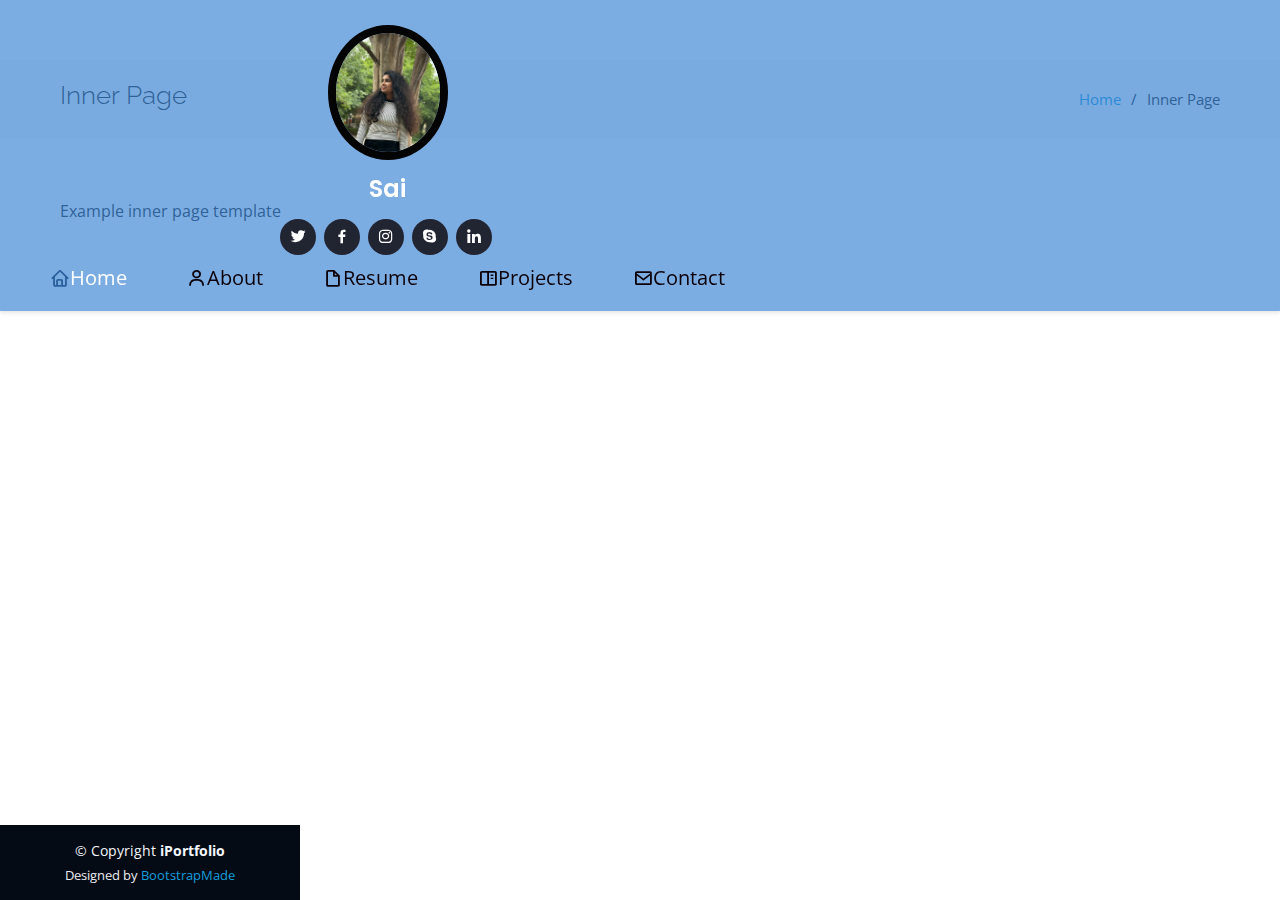
<file: inner-page.html>
<!DOCTYPE html>
<html lang="en">

<head>
  <meta charset="utf-8">
  <meta content="width=device-width, initial-scale=1.0" name="viewport">

  <title>Inner Page - iPortfolio Bootstrap Template</title>
  <meta content="" name="description">
  <meta content="" name="keywords">

  <!-- Favicons -->
  <link href="assets/img/favicon.png" rel="icon">
  <link href="assets/img/apple-touch-icon.png" rel="apple-touch-icon">

  <!-- Google Fonts -->
  <link href="https://fonts.googleapis.com/css?family=Open+Sans:300,300i,400,400i,600,600i,700,700i|Raleway:300,300i,400,400i,500,500i,600,600i,700,700i|Poppins:300,300i,400,400i,500,500i,600,600i,700,700i" rel="stylesheet">

  <!-- Vendor CSS Files -->
  <link href="assets/vendor/aos/aos.css" rel="stylesheet">
  <link href="assets/vendor/bootstrap/css/bootstrap.min.css" rel="stylesheet">
  <link href="assets/vendor/bootstrap-icons/bootstrap-icons.css" rel="stylesheet">
  <link href="assets/vendor/boxicons/css/boxicons.min.css" rel="stylesheet">
  <link href="assets/vendor/glightbox/css/glightbox.min.css" rel="stylesheet">
  <link href="assets/vendor/swiper/swiper-bundle.min.css" rel="stylesheet">

  <!-- Template Main CSS File -->
  <link href="assets/css/style.css" rel="stylesheet">

  <!-- =======================================================
  * Template Name: iPortfolio
  * Template URL: https://bootstrapmade.com/iportfolio-bootstrap-portfolio-websites-template/
  * Updated: Mar 17 2024 with Bootstrap v5.3.3
  * Author: BootstrapMade.com
  * License: https://bootstrapmade.com/license/
  ======================================================== -->
</head>

<body>

  <!-- ======= Mobile nav toggle button ======= -->
  <i class="bi bi-list mobile-nav-toggle d-xl-none"></i>

  <!-- ======= Header ======= -->
  <header id="header">
    <div class="d-flex flex-column">

      <div class="profile">
        <img src="assets/img/profile-img.jpg" alt="" class="img-fluid rounded-circle">
        <h1 class="text-light"><a href="index.html">Sai </a></h1>
        <div class="social-links mt-3 text-center">
          <a href="#" class="twitter"><i class="bx bxl-twitter"></i></a>
          <a href="#" class="facebook"><i class="bx bxl-facebook"></i></a>
          <a href="#" class="instagram"><i class="bx bxl-instagram"></i></a>
          <a href="#" class="google-plus"><i class="bx bxl-skype"></i></a>
          <a href="#" class="linkedin"><i class="bx bxl-linkedin"></i></a>
        </div>
      </div>

      <nav id="navbar" class="nav-menu navbar">
        <ul>
          <li><a href="#hero" class="nav-link scrollto active"><i class="bx bx-home"></i> <span>Home</span></a></li>
          <li><a href="#about" class="nav-link scrollto"><i class="bx bx-user"></i> <span>About</span></a></li>
          <li><a href="#resume" class="nav-link scrollto"><i class="bx bx-file-blank"></i> <span>Resume</span></a></li>
          <li><a href="#portfolio" class="nav-link scrollto"><i class="bx bx-book-content"></i> <span>Projects</span></a></li>
          <li><a href="#contact" class="nav-link scrollto"><i class="bx bx-envelope"></i> <span>Contact</span></a></li>
        </ul>
      </nav><!-- .nav-menu -->
    </div>
  </header><!-- End Header -->

  <main id="main">

    <!-- ======= Breadcrumbs ======= -->
    <section class="breadcrumbs">
      <div class="container">

        <div class="d-flex justify-content-between align-items-center">
          <h2>Inner Page</h2>
          <ol>
            <li><a href="index.html">Home</a></li>
            <li>Inner Page</li>
          </ol>
        </div>

      </div>
    </section><!-- End Breadcrumbs -->

    <section class="inner-page">
      <div class="container">
        <p>
          Example inner page template
        </p>
      </div>
    </section>

  </main><!-- End #main -->

  <!-- ======= Footer ======= -->
  <footer id="footer">
    <div class="container">
      <div class="copyright">
        &copy; Copyright <strong><span>iPortfolio</span></strong>
      </div>
      <div class="credits">
        <!-- All the links in the footer should remain intact. -->
        <!-- You can delete the links only if you purchased the pro version. -->
        <!-- Licensing information: https://bootstrapmade.com/license/ -->
        <!-- Purchase the pro version with working PHP/AJAX contact form: https://bootstrapmade.com/iportfolio-bootstrap-portfolio-websites-template/ -->
        Designed by <a href="https://bootstrapmade.com/">BootstrapMade</a>
      </div>
    </div>
  </footer><!-- End  Footer -->

  <a href="#" class="back-to-top d-flex align-items-center justify-content-center"><i class="bi bi-arrow-up-short"></i></a>

  <!-- Vendor JS Files -->
  <script src="assets/vendor/purecounter/purecounter_vanilla.js"></script>
  <script src="assets/vendor/aos/aos.js"></script>
  <script src="assets/vendor/bootstrap/js/bootstrap.bundle.min.js"></script>
  <script src="assets/vendor/glightbox/js/glightbox.min.js"></script>
  <script src="assets/vendor/isotope-layout/isotope.pkgd.min.js"></script>
  <script src="assets/vendor/swiper/swiper-bundle.min.js"></script>
  <script src="assets/vendor/typed.js/typed.umd.js"></script>
  <script src="assets/vendor/waypoints/noframework.waypoints.js"></script>
  <script src="assets/vendor/php-email-form/validate.js"></script>

  <!-- Template Main JS File -->
  <script src="assets/js/main.js"></script>

</body>

</html>
</file>
<file: assets/css/style.css>
/**
* Template Name: iPortfolio
* Template URL: https://bootstrapmade.com/iportfolio-bootstrap-portfolio-websites-template/
* Updated: Mar 17 2024 with Bootstrap v5.3.3
* Author: BootstrapMade.com
* License: https://bootstrapmade.com/license/
*/

/*--------------------------------------------------------------
# General
--------------------------------------------------------------*/
body {
  font-family: "Open Sans", sans-serif;
  color: #272829;
}
a {
  color: #149ddd;
  text-decoration: none;
}

a:hover {
  color: #37b3ed;
  text-decoration: none;
}

h1,
h2,
h3,
h4,
h5,
h6 {
  font-family: "Raleway", sans-serif;
}

/*--------------------------------------------------------------
# Back to top button
--------------------------------------------------------------*/
.back-to-top {
  position: fixed;
  visibility: hidden;
  opacity: 0;
  right: 15px;
  bottom: 15px;
  z-index: 996;
  background: #149ddd;
  width: 40px;
  height: 40px;
  border-radius: 50px;
  transition: all 0.4s;
}

.back-to-top i {
  font-size: 28px;
  color: #fff;
  line-height: 0;
}

.back-to-top:hover {
  background: #2eafec;
  color: #fff;
}

.back-to-top.active {
  visibility: visible;
  opacity: 1;
}

/*--------------------------------------------------------------
# Header
--------------------------------------------------------------*/
header {
  width: 100%;
  padding: 10px 30px;
  display: flex;
  justify-content: space-between;
  align-items: center;
  background-color: #3581d2a5; /* Adjust as needed */
  box-shadow: 0 2px 4px rgba(0, 0, 0, 0.1);
  position: fixed;
  top: 0;
  z-index: 1000;
}

.nav-container {
  display: flex;
  align-items: center;
  width: 100%;
  justify-content: space-between;
}
#header .profile img {
  margin: 15px auto;
  display: block;
  width: 120px;
  border-radius: 50%; /* Makes the image circular */
  border: 8px solid #040404; /* Border color */
  background-color: #f1f1f1;
}

#header .profile h1 {
  font-size: 24px;
  margin: 0;
  padding: 0;
  font-weight: 600;
  -moz-text-align-last: center;
  text-align-last: center;
  font-family: "Poppins", sans-serif;
}

#header .profile h1 a,
#header .profile h1 a:hover {
  color: #fff;
  text-decoration: none;
}

#header .profile .social-links a {
  font-size: 18px;
  display: inline-block;
  background: #212431;
  color: #fff;
  line-height: 1;
  padding: 8px 0;
  margin-right: 4px;
  border-radius: 50%;
  text-align: center;
  width: 36px;
  height: 36px;
  transition: 0.3s;
}

#header .profile .social-links a:hover {
  background: #030303;
  color: rgb(199, 18, 18);
  text-decoration: none;
}

#main {
  margin-left: 0; /* Remove any left margin */
  padding-top: 60px; /* Ensure there is padding at the top if needed */
}

.container,
.container-fluid {
  padding-left: 30px;
  padding-right: 30px;
}

@media (max-width: 1199px) {
  #header {
    left: -300px;
  }

  #main {
    margin-left: 0;
  }

  .container,
  .container-fluid {
    padding-left: 12px;
    padding-right: 12px;
  }
}

/* Styles for the navigation menu */
.nav-menu {
  display: flex;
  align-items: center;
  justify-content: center; /* Center the menu items horizontally */
  flex-grow: 1; /* Allow the nav-menu to take up available space */
}

.nav-menu ul {
  display: flex;
  list-style: none;
  margin: 0;
  padding: 0;
}

.nav-menu ul li {
  margin-right: 20px;
}

.nav-menu ul li:last-child {
  margin-right: 0;
}

.nav-menu a,
.nav-menu a:focus {
  display: flex;
  align-items: center;
  color: #0c0109;
  padding: 0px 20px;
  transition: color 0.3s;
  font-size: 20px;
  text-decoration: 10px;
}

.nav-menu a:hover,
.nav-menu .active,
.nav-menu .active:focus,
.nav-menu li:hover>a {
  text-decoration: none;
  color: #fff;
}

.nav-menu a:hover i,
.nav-menu .active i,
.nav-menu .active:focus i,
.nav-menu li:hover>a i {
  color: #14498ac4;
}

/* Styles for the profile section */
.profile-container {
  display: flex;
  align-items: center;
  margin-left: auto; /* Push the profile container to the right */
}

.profile-name {
  font-size: 16px;
  color: #0c0109;
  margin-right: 10px;
}

.profile-pic {
  width: 40px;
  height: 40px;
  border-radius: 50%;
  margin-right: 10px;
}

/* Styles for the social links */
.linkedin {
  font-size: 18px;
  display: inline-block;
  color: #fff;
  line-height: 1;
  padding: 8px;
  border-radius: 50%;
  text-align: center;
  width: 36px;
  height: 36px;
  background: #212431;
  margin-right: 5px;
  transition: 0.3s;
}

.linkedin:hover {
  background: #149ddd;
  color: #fff;
}

/* Adjustments for mobile navigation */
@media (max-width: 768px) {
  .nav-menu ul {
    flex-direction: column;
    background-color: #fff;
    position: absolute;
    top: 60px;
    right: 0;
    width: 200px;
    display: none;
  }

  .nav-menu ul.show {
    display: flex;
  }

  .nav-menu ul li {
    margin: 10px 0;
  }

  .mobile-nav-toggle {
    display: block;
  }
}

.mobile-nav-toggle {
  display: none;
  cursor: pointer;
}


/*--------------------------------------------------------------
# Hero Section
--------------------------------------------------------------*/
#hero {
  width: 100%;
  height: 100vh;
  background: url("../img/hero-bg.avif") top center;
  background-size: cover;
}

#hero:before {
  content: "";
  background: rgba(5, 13, 24, 0.3);
  position: absolute;
  bottom: 0;
  top: 0;
  left: 0;
  right: 0;
  z-index: 1;
}

#hero .hero-container {
  position: relative;
  z-index: 2;
  min-width: 300px;
}

#hero h1 {
  margin: 0 0 10px 0;
  font-size: 64px;
  font-weight: 700;
  line-height: 56px;
  color: #fff;
}

#hero p {
  color: #fff;
  margin-bottom: 50px;
  font-size: 26px;
  font-family: "Poppins", sans-serif;
}

#hero p span {
  color: #fff;
  padding-bottom: 4px;
  letter-spacing: 1px;
  border-bottom: 3px solid #149ddd;
}

@media (min-width: 1024px) {
  #hero {
    background-attachment: fixed;
  }
}

@media (max-width: 768px) {
  #hero h1 {
    font-size: 28px;
    line-height: 36px;
  }

  #hero h2 {
    font-size: 18px;
    line-height: 24px;
    margin-bottom: 30px;
  }
}

/*--------------------------------------------------------------
# Sections General
--------------------------------------------------------------*/
section {
  padding: 60px 0;
  overflow: hidden;
}

.section-bg {
  background: #f5f8fd;
}

.section-title {
  padding-bottom: 30px;
}

.section-title h2 {
  font-size: 32px;
  font-weight: bold;
  margin-bottom: 20px;
  padding-bottom: 20px;
  position: relative;
  color: #173b6c;
}

.section-title h2::after {
  content: "";
  position: absolute;
  display: block;
  width: 50px;
  height: 3px;
  background: #149ddd;
  bottom: 0;
  left: 0;
}

.section-title p {
  margin-bottom: 0;
}
/*--------------------------------------------------------------
# About
--------------------------------------------------------------*/
.about {
  padding: 60px 0;
  background-color: #f8f9fa;
  animation: fadeIn 2s ease-in-out;
}

.about .section-title h2 {
  font-size: 32px;
  font-weight: bold;
  margin-bottom: 20px;
  padding-bottom: 20px;
  position: relative;
  color: #173b6c;
}

.about .section-title h2::after {
  content: '';
  position: absolute;
  display: block;
  width: 50px;
  height: 3px;
  background: #149ddd;
  bottom: 0;
  left: 0;
  animation: slideIn 1s ease-in-out;
}

.about-content {
  background-color: #fff;
  padding: 40px;
  border-radius: 10px;
  box-shadow: 0 0 30px rgba(0, 0, 0, 0.1);
  transition: transform 0.5s ease-in-out;
}

.about-content:hover {
  transform: scale(1.05);
}

.about-header {
  display: flex;
  align-items: center;
  justify-content: space-between;
  margin-bottom: 20px;
  animation: fadeInRight 1.5s ease-in-out;
}

.about-header h3 {
  font-size: 26px;
  font-weight: 700;
  color: #173b6c;
  margin-bottom: 10px;
}

.about-header h4 {
  font-size: 18px;
  color: #149ddd;
  margin-bottom: 20px;
}

.about-intro {
  font-style: italic;
  margin-bottom: 20px;
  font-size: 16px;
  line-height: 1.6;
  animation: fadeInLeft 1.5s ease-in-out;
}

.about-details {
  display: flex;
  justify-content: space-between;
  margin-bottom: 20px;
  animation: fadeInUp 1.5s ease-in-out;
}

.about-info {
  flex-basis: 48%;
}

.about-info ul {
  list-style: none;
  padding: 0;
}

.about-info ul li {
  margin-bottom: 15px;
  display: flex;
  align-items: center;
}

.about-info ul li i {
  font-size: 16px;
  margin-right: 5px;
  color: #149ddd;
  line-height: 0;
}

.about-info ul strong {
  margin-right: 10px;
  color: #173b6c;
}

.about-description {
  margin-bottom: 20px;
  font-size: 16px;
  line-height: 1.6;
  animation: fadeInDown 1.5s ease-in-out;
}

.about-cta {
  font-weight: bold;
  color: #149ddd;
  font-size: 18px;
  animation: fadeIn 1.5s ease-in-out;
}

@media (max-width: 768px) {
  .about-details {
    flex-direction: column;
  }
  
  .about-info {
    flex-basis: 100%;
    margin-bottom: 20px;
  }
}

/* Animations */
@keyframes fadeIn {
  0% { opacity: 0; }
  100% { opacity: 1; }
}

@keyframes slideIn {
  0% { width: 0; }
  100% { width: 50px; }
}

@keyframes fadeInRight {
  0% { transform: translateX(-100%); }
  100% { transform: translateX(0); }
}

@keyframes fadeInLeft {
  0% { transform: translateX(100%); }
  100% { transform: translateX(0); }
}

@keyframes fadeInUp {
  0% { transform: translateY(100%); }
  100% { transform: translateY(0); }
}

@keyframes fadeInDown {
  0% { transform: translateY(-100%); }
  100% { transform: translateY(0); }
}

/*--------------------------------------------------------------
# Facts
--------------------------------------------------------------*/
.facts {
  padding-bottom: 30px;
}

.facts .count-box {
  padding: 30px;
  width: 100%;
}

.facts .count-box i {
  display: block;
  font-size: 44px;
  color: #149ddd;
  float: left;
  line-height: 0;
}

.facts .count-box span {
  font-size: 48px;
  line-height: 40px;
  display: block;
  font-weight: 700;
  color: #050d18;
  margin-left: 60px;
}

.facts .count-box p {
  padding: 15px 0 0 0;
  margin: 0 0 0 60px;
  font-family: "Raleway", sans-serif;
  font-size: 14px;
  color: #122f57;
}

.facts .count-box a {
  font-weight: 600;
  display: block;
  margin-top: 20px;
  color: #122f57;
  font-size: 15px;
  font-family: "Poppins", sans-serif;
  transition: ease-in-out 0.3s;
}

.facts .count-box a:hover {
  color: #1f5297;
}
/*--------------------------------------------------------------
# Skills
--------------------------------------------------------------*/
.skills {
  background-color: #b5daf5; /* Light blue background specific to skills section */
  padding: 80px 0;
  overflow: hidden;
}

.skills .section-title {
  text-align: relative;
  margin-bottom: 40px;
}

.skills .section-title h2 {
  font-size: 32px;
  font-weight: bold;
  margin-bottom: 20px;
  color: #173b6c;
}

.skills .section-title p {
  font-size: 16px;
  color: #666;
  margin-bottom: 0;
}

.skills-content {
  display: flex;
  flex-wrap: wrap;
  justify-content: center;
  gap: 20px;
}

.skill-item {
  flex: 1 1 calc(33.333% - 40px);
  max-width: calc(33.333% - 40px);
  text-align: center;
}

.skill-card {
  background: linear-gradient(135deg, #ffffff, #e0f7fa);
  border-radius: 10px;
  box-shadow: 0 4px 20px rgba(0, 0, 0, 0.1);
  padding: 20px;
  transition: transform 0.3s, box-shadow 0.3s;
}

.skill-card:hover {
  transform: translateY(-10px);
  box-shadow: 0 6px 30px rgba(0, 0, 0, 0.15);
}

.skill-logo {
  width: 60px;
  height: 60px;
  margin-bottom: 15px;
}

.skill-card span {
  font-size: 18px;
  font-weight: 600;
  color: #173b6c;
}

@media (max-width: 768px) {
  .skill-item {
    flex: 1 1 calc(50% - 20px);
    max-width: calc(50% - 20px);
  }
}

@media (max-width: 480px) {
  .skill-item {
    flex: 1 1 100%;
    max-width: 100%;
  }
}

/*--------------------------------------------------------------
# Resume
--------------------------------------------------------------*/
.resume {
  background-color: #f5f7fa; /* Light grey background */
  padding: 60px 0;
  font-family: 'Lato', sans-serif;
}

.resume .section-title {
  text-align: relative;
  margin-bottom: 40px;
}

.resume .section-title h2 {
  font-family: 'Roboto', sans-serif;
  font-size: 32px;
  font-weight: 700;
  margin-bottom: 20px;
  color: #2c3e50;
}

.resume .section-title p {
  font-size: 16px;
  color: #7f8c8d;
  margin-bottom: 0;
}

.resume .resume-title {
  font-family: 'Roboto', sans-serif;
  font-size: 26px;
  font-weight: 700;
  margin-top: 20px;
  margin-bottom: 20px;
  color: #2980b9;
  border-bottom: 2px solid #2980b9;
  padding-bottom: 10px;
}

.resume .resume-item {
  background: #ecf0f1;
  border-radius: 10px;
  padding: 20px;
  margin-bottom: 20px;
  box-shadow: 0 4px 20px rgba(0, 0, 0, 0.1);
  position: relative;
}

.resume .resume-item h4 {
  font-family: 'Roboto', sans-serif;
  line-height: 18px;
  font-size: 18px;
  font-weight: 600;
  text-transform: uppercase;
  color: #34495e;
  margin-bottom: 10px;
}

.resume .resume-item h5 {
  font-family: 'Roboto', sans-serif;
  font-size: 16px;
  background: #2980b9;
  color: #fff;
  padding: 5px 15px;
  display: inline-block;
  font-weight: 500;
  margin-bottom: 10px;
  border-radius: 5px;
}

.resume .resume-item ul {
  padding-left: 20px;
}

.resume .resume-item ul li {
  padding-bottom: 10px;
  list-style: disc;
  color: #7f8c8d;
}

.resume .resume-item:last-child {
  padding-bottom: 0;
}

.resume .resume-item::before {
  content: "";
  position: absolute;
  width: 16px;
  height: 16px;
  border-radius: 50%;
  left: -9px;
  top: 0;
  background: #2980b9;
  border: 2px solid #fff;
}

@media (max-width: 768px) {
  .resume .col-lg-6 {
    padding-left: 15px;
    padding-right: 15px;
  }
}

/*--------------------------------------------------------------
# Portfolio
--------------------------------------------------------------*/
.portfolio .portfolio-item {
  margin-bottom: 30px;
}

.portfolio #portfolio-flters {
  padding: 0;
  margin: 0 auto 35px auto;
  list-style: none;
  text-align: center;
  background: #fff;
  border-radius: 50px;
  padding: 2px 15px;
}

.portfolio #portfolio-flters li {
  cursor: pointer;
  display: inline-block;
  padding: 10px 15px 8px 15px;
  font-size: 14px;
  
  font-weight: 600;
  line-height: 1;
  text-transform: uppercase;
  color: #272829;
  margin-bottom: 5px;
  transition: all 0.3s ease-in-out;
}

.portfolio #portfolio-flters li:hover,
.portfolio #portfolio-flters li.filter-active {
  color: #149ddd;
}

.portfolio #portfolio-flters li:last-child {
  margin-right: 0;
}

.portfolio .portfolio-wrap {
  transition: 0.3s;
  position: relative;
  overflow: hidden;
  z-index: 1;
}

.portfolio .portfolio-wrap::before {
  content: "";
  background: rgba(255, 255, 255, 0.5);
  position: absolute;
  left: 0;
  right: 0;
  top: 0;
  bottom: 0;
  transition: all ease-in-out 0.3s;
  z-index: 2;
  opacity: 0;
}

.portfolio .portfolio-wrap .portfolio-links {
  opacity: 1;
  left: 0;
  right: 0;
  bottom: -60px;
  z-index: 3;
  position: absolute;
  transition: all ease-in-out 0.3s;
  display: flex;
  justify-content: center;
}

.portfolio .portfolio-wrap .portfolio-links a {
  color: #fff;
  font-size: 28px;
  text-align: center;
  font-family: "Poppins", sans-serif;
  background: rgba(20, 63, 221, 0.75);
  transition: 0.3s;
  width: 50%;
}

.portfolio .portfolio-wrap .portfolio-links a:hover {
  background: rgba(20, 157, 221, 0.95);
}

.portfolio .portfolio-wrap .portfolio-links a+a {
  border-left: 1px solid #37b3ed;
}

.portfolio .portfolio-wrap:hover::before {
  top: 0;
  left: 0;
  right: 0;
  bottom: 0;
  opacity: 1;
}

.portfolio .portfolio-wrap:hover .portfolio-links {
  opacity: 1;
  bottom: 0;
}

/* General container adjustments for centering */
.container, .container-fluid {
  width: calc(100% - 40px); /* Adjust the total width to include padding */
  max-width: 1200px; /* Max width */
  margin: 0 auto; /* Center the container */
  padding: 0 20px; /* Equal padding on both sides */
  box-sizing: border-box; /* Include padding in the element's total width */
}

/* Adjust the content of the portfolio details */
.portfolio-details {
  padding-top: 40px;
}

.portfolio-details .portfolio-details-slider img {
  width: 100%;
}

.portfolio-details .portfolio-details-slider .swiper-pagination {
  margin-top: 20px;
  position: relative;
}

.portfolio-details .portfolio-details-slider .swiper-pagination .swiper-pagination-bullet {
  width: 12px;
  height: 12px;
  background-color: #fff;
  opacity: 1;
  border: 1px solid #149ddd;
}

.portfolio-details .portfolio-details-slider .swiper-pagination .swiper-pagination-bullet-active {
  background-color: #149ddd;
}

.portfolio-details .portfolio-info {
  padding: 30px;
  box-shadow: 0px 0 30px rgba(5, 13, 24, 0.08);
  margin: 0 auto; /* Center the info box */
}

.portfolio-details .portfolio-info h3 {
  font-size: 22px;
  font-weight: 700;
  margin-bottom: 20px;
  padding-bottom: 20px;
  border-bottom: 1px solid #eee;
}

.portfolio-details .portfolio-info ul {
  list-style: none;
  padding: 0;
  font-size: 15px;
}

.portfolio-details .portfolio-info ul li+li {
  margin-top: 10px;
}

.portfolio-details .portfolio-description {
  padding-top: 30px;
}

.portfolio-details .portfolio-description h2 {
  font-size: 26px;
  font-weight: 700;
  margin-bottom: 20px;
}

.portfolio-details .portfolio-description p {
  padding: 0;
}

.portfolio .portfolio-wrap img {
  width: 100%;
  height: 250px; /* You can adjust the height as needed */
  object-fit: cover; /* This ensures the image covers the entire container without stretching */
}

/*--------------------------------------------------------------
# Contact
--------------------------------------------------------------*/
@import url('https://fonts.googleapis.com/css2?family=Lato:wght@400;700&family=Roboto:wght@400;500;700&display=swap');

.contact {
  padding-bottom: 130px;
  background: #f5f7fa; /* Light background */
  font-family: 'Lato', sans-serif;
}

.contact .section-title {
  text-align: relative;
  margin-bottom: 40px;
}

.contact .section-title h2 {
  font-family: 'Roboto', sans-serif;
  font-size: 32px;
  font-weight: 700;
  margin-bottom: 20px;
  color: #2c3e50;
}

.contact .section-title p {
  font-size: 16px;
  color: #7f8c8d;
}

.contact .info {
  padding: 30px;
  background: #fff;
  width: 100%;
  box-shadow: 0 0 24px 0 rgba(0, 0, 0, 0.12);
  border-radius: 10px;
  margin-bottom: 30px;
}

.contact .info i {
  font-size: 24px;
  color: #149ddd;
  float: left;
  width: 44px;
  height: 44px;
  background: #e1f5fe;
  display: flex;
  justify-content: center;
  align-items: center;
  border-radius: 50px;
  transition: all 0.3s ease-in-out;
  margin-right: 15px;
}

.contact .info h4 {
  font-size: 22px;
  font-weight: 600;
  margin-bottom: 5px;
  color: #050d18;
}

.contact .info p {
  margin-bottom: 20px;
  font-size: 14px;
  color: #173b6c;
}

.contact .info .map {
  width: 100%;
  height: 200px;
  margin-top: 20px;
}

.contact .testimonial {
  margin-top: 20px;
  background: #f8f9fa;
  padding: 20px;
  border-radius: 5px;
  font-style: italic;
}

.contact .testimonial h5 {
  margin-top: 10px;
  font-weight: bold;
  color: #34495e;
}

.contact .cta-buttons {
  text-align: center;
  margin-top: 20px;
}

.contact .cta-buttons .btn-primary {
  background: #149ddd;
  border: none;
  padding: 10px 20px;
  color: #fff;
  text-transform: uppercase;
  font-weight: bold;
  border-radius: 5px;
  transition: background 0.3s ease;
}

.contact .cta-buttons .btn-primary:hover {
  background: #37b3ed;
}

.contact .php-email-form {
  width: 100%;
  padding: 30px;
  background: #fff;
  box-shadow: 0 0 24px 0 rgba(0, 0, 0, 0.12);
  border-radius: 10px;
}

.contact .php-email-form .form-group {
  padding-bottom: 8px;
}

.contact .php-email-form .validate {
  display: none;
  color: red;
  margin: 0 0 15px 0;
  font-weight: 400;
  font-size: 13px;
}

.contact .php-email-form .error-message {
  display: none;
  color: #fff;
  background: #ed3c0d;
  text-align: left;
  padding: 15px;
  font-weight: 600;
}

.contact .php-email-form .error-message br+br {
  margin-top: 25px;
}

.contact .php-email-form .sent-message {
  display: none;
  color: #fff;
  background: #18d26e;
  text-align: center;
  padding: 15px;
  font-weight: 600;
}

.contact .php-email-form .loading {
  display: none;
  background: #fff;
  text-align: center;
  padding: 15px;
}

.contact .php-email-form .loading:before {
  content: "";
  display: inline-block;
  border-radius: 50%;
  width: 24px;
  height: 24px;
  margin: 0 10px -6px 0;
  border: 3px solid #18d26e;
  border-top-color: #eee;
  animation: animate-loading 1s linear infinite;
}

.contact .php-email-form .form-group {
  margin-bottom: 15px;
}

.contact .php-email-form label {
  padding-bottom: 8px;
  font-weight: 600;
}

.contact .php-email-form input,
.contact .php-email-form textarea {
  border-radius: 5px;
  box-shadow: none;
  font-size: 14px;
}

.contact .php-email-form input {
  height: 44px;
}

.contact .php-email-form textarea {
  padding: 10px 15px;
}

.contact .php-email-form button[type=submit] {
  background: #149ddd;
  border: 0;
  padding: 10px 24px;
  color: #fff;
  transition: 0.4s;
  border-radius: 5px;
}

.contact .php-email-form button[type=submit]:hover {
  background: #37b3ed;
}

@keyframes animate-loading {
  0% {
    transform: rotate(0deg);
  }

  100% {
    transform: rotate(360deg);
  }
}



/*--------------------------------------------------------------
# Breadcrumbs
--------------------------------------------------------------*/
.breadcrumbs {
  padding: 20px 0;
  background: #f9f9f9;
}

.breadcrumbs h2 {
  font-size: 26px;
  font-weight: 300;
}

.breadcrumbs ol {
  display: flex;
  flex-wrap: wrap;
  list-style: none;
  padding: 0;
  margin: 0;
  font-size: 15px;
}

.breadcrumbs ol li+li {
  padding-left: 10px;
}

.breadcrumbs ol li+li::before {
  display: inline-block;
  padding-right: 10px;
  color: #0e2442;
  content: "/";
}

@media (max-width: 768px) {
  .breadcrumbs .d-flex {
    display: block !important;
  }

  .breadcrumbs ol {
    display: block;
  }

  .breadcrumbs ol li {
    display: inline-block;
  }
}

/*--------------------------------------------------------------
# Footer
--------------------------------------------------------------*/
#footer {
  padding: 15px;
  color: #f4f6fd;
  font-size: 14px;
  position: fixed;
  left: 0;
  bottom: 0;
  width: 300px;
  z-index: 9999;
  background: #040b14;
}

#footer .copyright {
  text-align: center;
}

#footer .credits {
  padding-top: 5px;
  text-align: center;
  font-size: 13px;
  color: #eaebf0;
}

@media (max-width: 1199px) {
  #footer {
    position: static;
    width: auto;
    padding-right: 20px 15px;
  }
}
</file>
